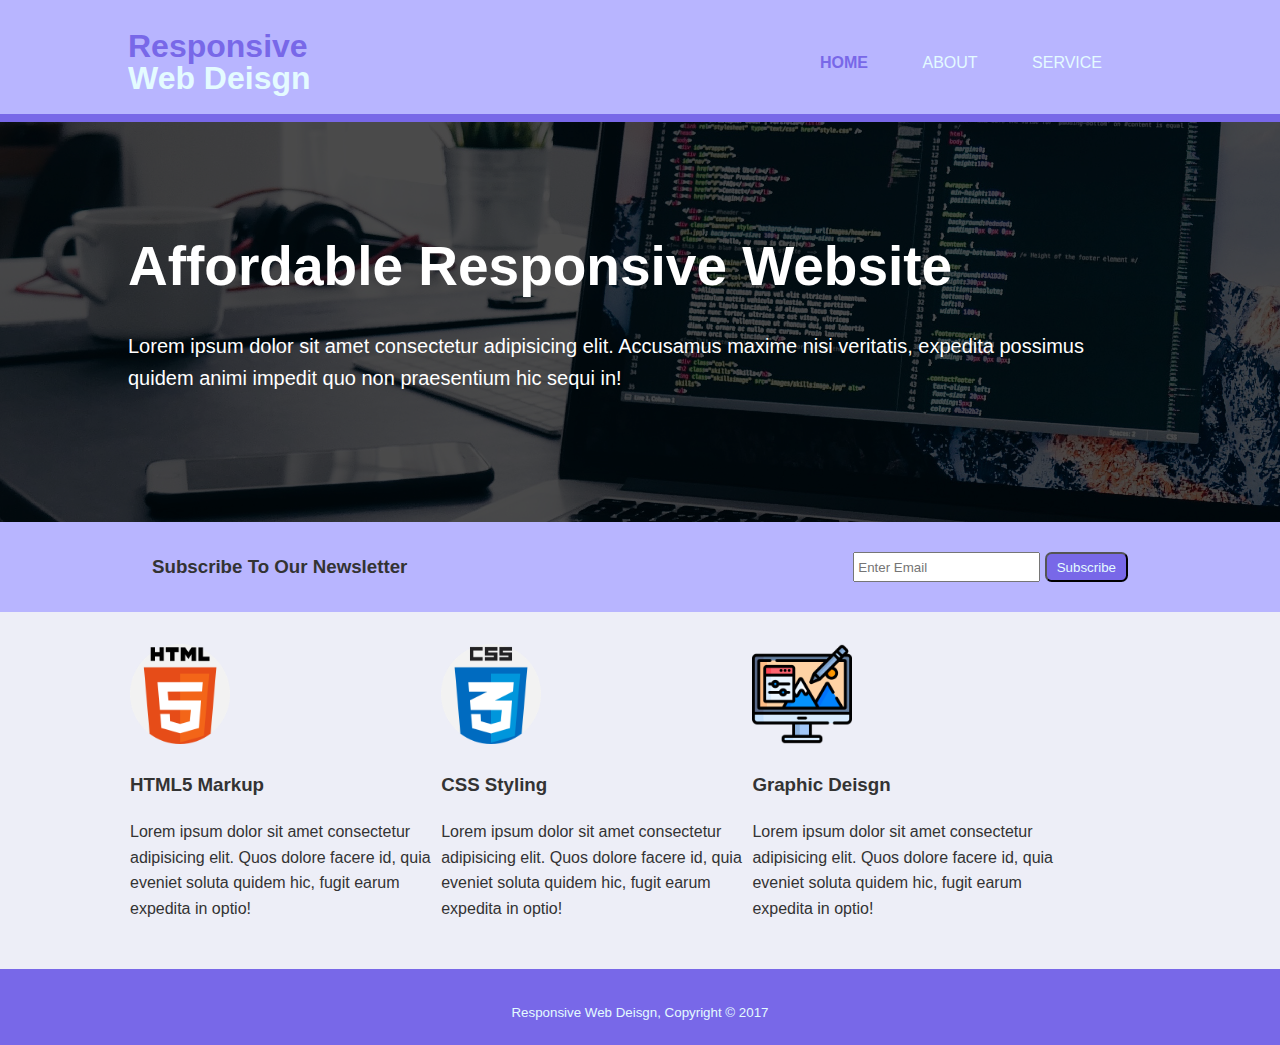
<file: index.html>
<!DOCTYPE html>
<html lang="en">
  <head>
    <meta charset="UTF-8" />
    <meta http-equiv="X-UA-Compatible" content="IE=edge" />
    <meta
      name="keyword"
      content="web design, responsive, afordable web design, responsive web design, professional web design"
    />
    <meta name="description" content="Affordable and professional web design" />
    <meta name="viewport" content="width=device-width, initial-scale=1.0" />
    <meta name="auther" content="Rameez khan" />
    <link rel="stylesheet" href="CSS/style.css" />
    <title>Responsive website | Home</title>
  </head>
  <body>
    <header id="main-header">
      <div class="container">
        <h1>
          <span class="responsive"> Responsive </span> <br />
          Web Deisgn
        </h1>
        <nav id="navbar">
          <ul>
            <li class="current"><a href="index.html">Home</a></li>
            <li><a href="about.html">About</a></li>
            <li><a href="service.html">Service</a></li>
          </ul>
        </nav>
      </div>
    </header>

    <section id="show">
      <div class="container">
        <h2>Affordable Responsive Website</h2>
        <p>
          Lorem ipsum dolor sit amet consectetur adipisicing elit. Accusamus
          maxime nisi veritatis, expedita possimus quidem animi impedit quo non
          praesentium hic sequi in!
        </p>
      </div>
    </section>

    <section id="subscribe">
      <div class="container">
        <h3>Subscribe To Our Newsletter</h3>
        <form class="emailbar">
          <input type="email" placeholder="Enter Email" />
          <button type="submit" class="button">Subscribe</button>
        </form>
      </div>
    </section>

    <section id="skills">
      <div class="container">
        <aside class="skill">
          <img src="img/html-5.png" alt="html img" />
          <h3>HTML5 Markup</h3>
          <p>
            Lorem ipsum dolor sit amet consectetur adipisicing elit. Quos dolore
            facere id, quia eveniet soluta quidem hic, fugit earum expedita in
            optio!
          </p>
        </aside>
        <aside class="skill">
          <img src="img/css.png" alt="css img" />
          <h3>CSS Styling</h3>
          <p>
            Lorem ipsum dolor sit amet consectetur adipisicing elit. Quos dolore
            facere id, quia eveniet soluta quidem hic, fugit earum expedita in
            optio!
          </p>
        </aside>
        <aside class="skill">
          <img src="img/Graphic.png" alt="Graphic img" />
          <h3>Graphic Deisgn</h3>
          <p>
            Lorem ipsum dolor sit amet consectetur adipisicing elit. Quos dolore
            facere id, quia eveniet soluta quidem hic, fugit earum expedita in
            optio!
          </p>
        </aside>
      </div>
    </section>

    <footer id="main-footer">
      <div class="container">
        <small> Responsive Web Deisgn, Copyright &copy; 2017</small>
      </div>
    </footer>
  </body>
</html>
</file>
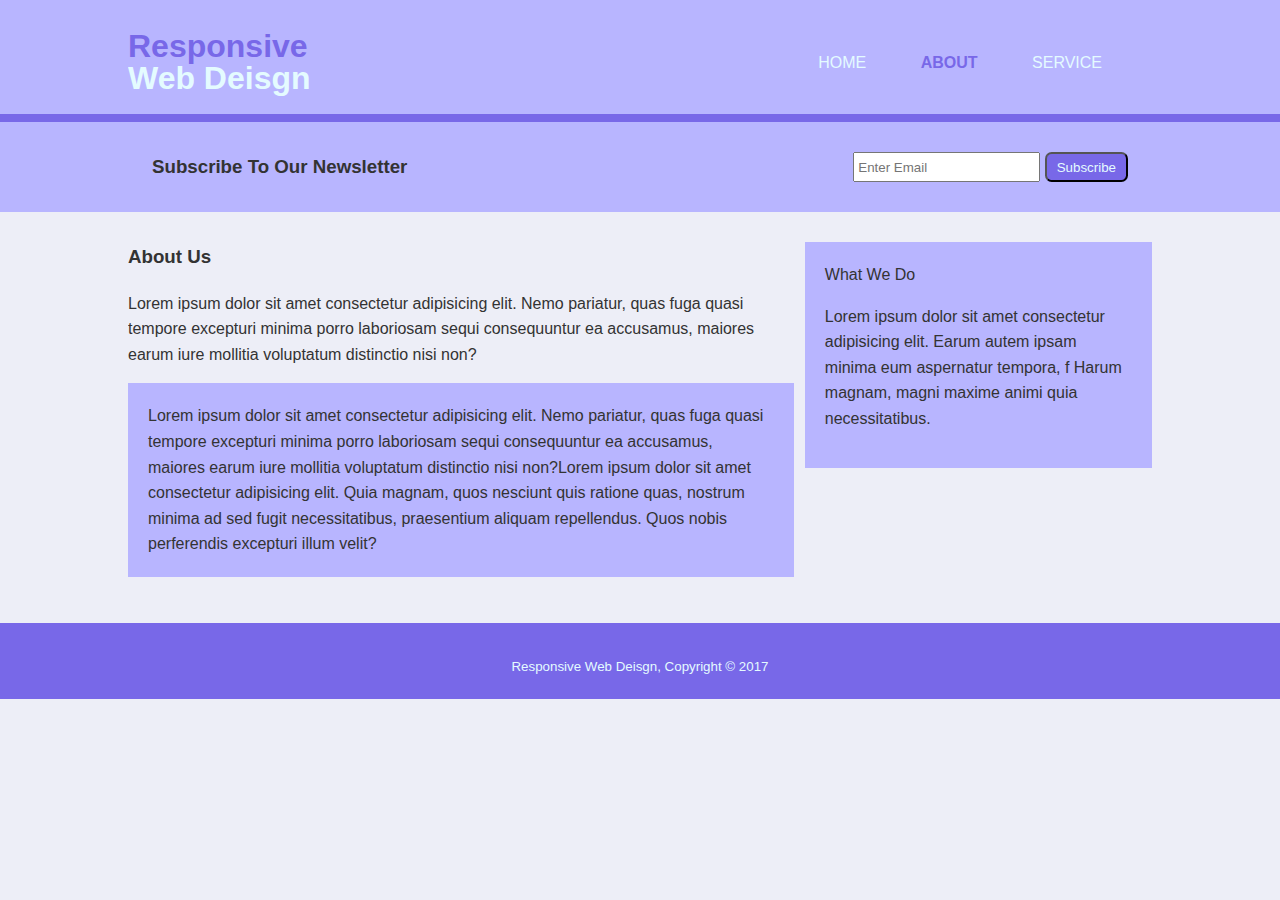
<file: about.html>
<!DOCTYPE html>
<html lang="en">
  <head>
    <meta charset="UTF-8" />
    <meta http-equiv="X-UA-Compatible" content="IE=edge" />
    <meta
      name="keyword"
      content="web design, responsive, afordable web design, responsive web design, professional web design"
    />
    <meta name="description" content="Affordable and professional web design" />
    <meta name="viewport" content="width=device-width, initial-scale=1.0" />
    <meta name="auther" content="Rameez khan" />
    <link rel="stylesheet" href="CSS/style.css" />
    <title>Responsive website | About</title>
  </head>
  <body>
    <header id="main-header">
      <div class="container">
        <h1>
          <span class="responsive"> Responsive </span> <br />
          Web Deisgn
        </h1>
        <nav id="navbar">
          <ul>
            <li><a href="index.html">Home</a></li>
            <li class="current"><a href="about.html">About</a></li>
            <li><a href="service.html">Service</a></li>
          </ul>
        </nav>
      </div>
    </header>

    <section id="subscribe">
      <div class="container">
        <h3>Subscribe To Our Newsletter</h3>
        <form class="emailbar">
          <input type="email" placeholder="Enter Email" />
          <button type="submit" class="button">Subscribe</button>
        </form>
      </div>
    </section>

    <div class="container">
      <section id="about">
        <h3>About Us</h3>
        <p>
          Lorem ipsum dolor sit amet consectetur adipisicing elit. Nemo
          pariatur, quas fuga quasi tempore excepturi minima porro laboriosam
          sequi consequuntur ea accusamus, maiores earum iure mollitia
          voluptatum distinctio nisi non?
        </p>

        <p class="textbox">
          Lorem ipsum dolor sit amet consectetur adipisicing elit. Nemo
          pariatur, quas fuga quasi tempore excepturi minima porro laboriosam
          sequi consequuntur ea accusamus, maiores earum iure mollitia
          voluptatum distinctio nisi non?Lorem ipsum dolor sit amet consectetur
          adipisicing elit. Quia magnam, quos nesciunt quis ratione quas,
          nostrum minima ad sed fugit necessitatibus, praesentium aliquam
          repellendus. Quos nobis perferendis excepturi illum velit?
        </p>
      </section>

      <aside class="sidebar">
        <h3,,>What We Do</h3,,>
        <p>
          Lorem ipsum dolor sit amet consectetur adipisicing elit. Earum autem
          ipsam minima eum aspernatur tempora, f Harum magnam, magni maxime
          animi quia necessitatibus.
        </p>
      </aside>
    </div>

    <footer id="main-footer">
      <div class="container">
        <small> Responsive Web Deisgn, Copyright &copy; 2017</small>
      </div>
    </footer>
  </body>
</html>
</file>
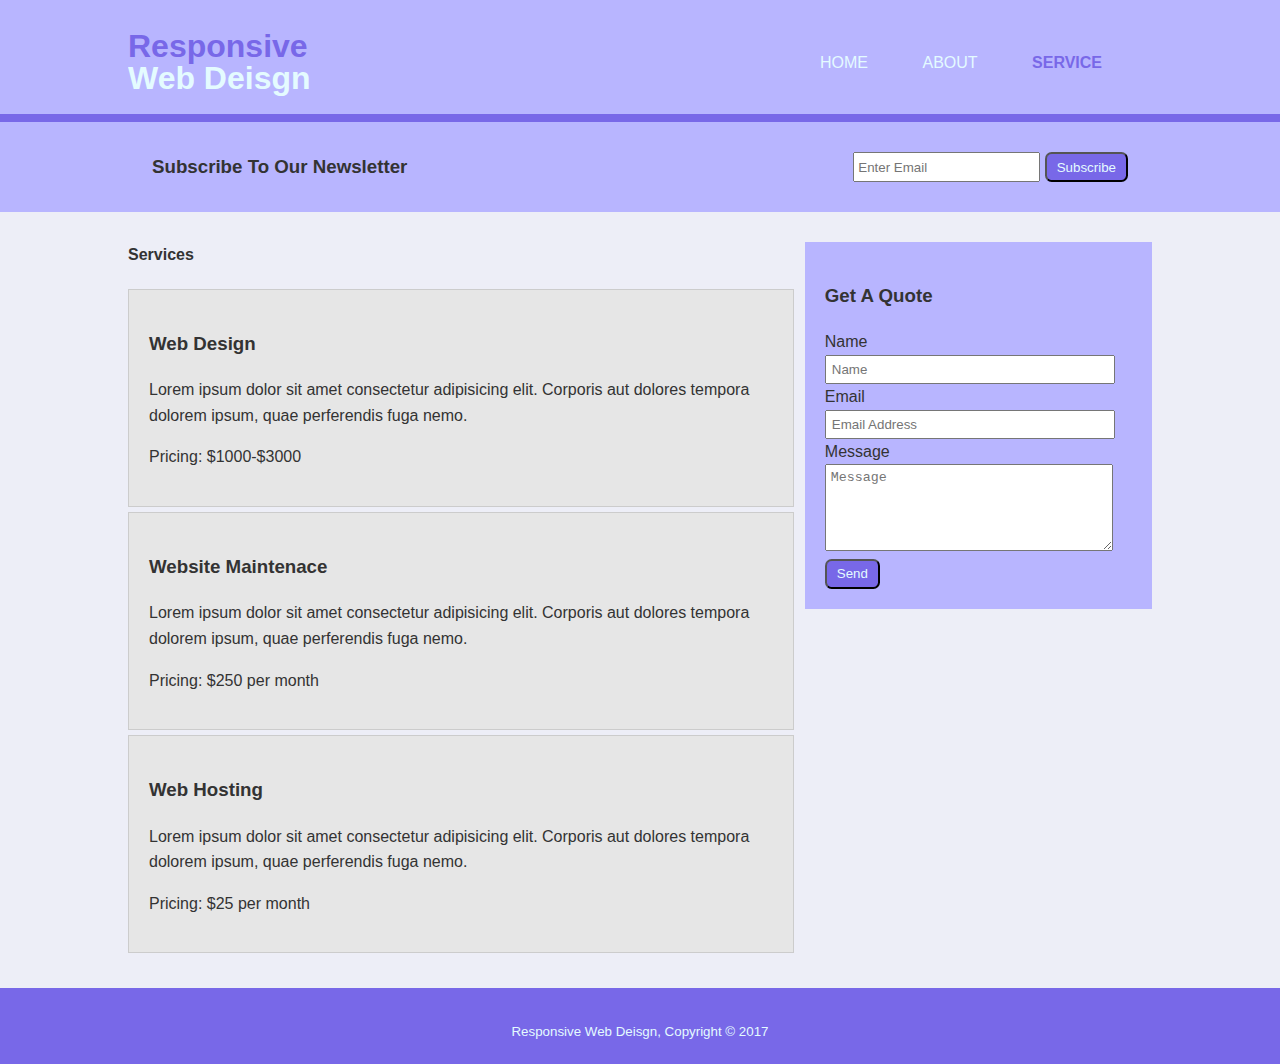
<file: service.html>
<!DOCTYPE html>
<html lang="en">
  <head>
    <meta charset="UTF-8" />
    <meta http-equiv="X-UA-Compatible" content="IE=edge" />
    <meta
      name="keyword"
      content="web design, responsive, afordable web design, responsive web design, professional web design"
    />
    <meta name="description" content="Affordable and professional web design" />
    <meta name="viewport" content="width=device-width, initial-scale=1.0" />
    <meta name="auther" content="Rameez khan" />
    <link rel="stylesheet" href="CSS/style.css" />
    <title>Responsive website | Service</title>
  </head>
  <body>
    <header id="main-header">
      <div class="container">
        <h1>
          <span class="responsive"> Responsive </span> <br />
          Web Deisgn
        </h1>
        <nav id="navbar">
          <ul>
            <li><a href="index.html">Home</a></li>
            <li><a href="about.html">About</a></li>
            <li class="current"><a href="service.html">Service</a></li>
          </ul>
        </nav>
      </div>
    </header>

    <section id="subscribe">
      <div class="container">
        <h3>Subscribe To Our Newsletter</h3>
        <form class="emailbar">
          <input type="email" placeholder="Enter Email" />
          <button type="submit" class="button">Subscribe</button>
        </form>
      </div>
    </section>

    <div class="container">
      <section id="service">
        <h4>Services</h4>
        <div class="servicebox">
          <h3>Web Design</h3>
          <p>
            Lorem ipsum dolor sit amet consectetur adipisicing elit. Corporis
            aut dolores tempora dolorem ipsum, quae perferendis fuga nemo.
          </p>
          <p>Pricing: $1000-$3000</p>
        </div>
        <div class="servicebox">
          <h3>Website Maintenace</h3>
          <p>
            Lorem ipsum dolor sit amet consectetur adipisicing elit. Corporis
            aut dolores tempora dolorem ipsum, quae perferendis fuga nemo.
          </p>
          <p>Pricing: $250 per month</p>
        </div>
        <div class="servicebox">
          <h3>Web Hosting</h3>
          <p>
            Lorem ipsum dolor sit amet consectetur adipisicing elit. Corporis
            aut dolores tempora dolorem ipsum, quae perferendis fuga nemo.
          </p>
          <p>Pricing: $25 per month</p>
        </div>
      </section>

      <aside class="sidebar">
        <h3>Get A Quote</h3>

        <form action="">
          <div>
            <label for="name">Name</label> <br />
            <input type="text" placeholder="Name" />
          </div>

          <div>
            <label for="email">Email</label> <br />
            <input type="email" placeholder="Email Address" />
          </div>

          <div>
            <label for="message">Message</label> <br />
            <textarea
              name="message"
              id=""
              cols="20"
              rows="5"
              placeholder="Message"
            ></textarea>
          </div>
          <button class="button">Send</button>
        </form>
      </aside>
    </div>

    <footer id="main-footer">
      <div class="container">
        <small> Responsive Web Deisgn, Copyright &copy; 2017</small>
      </div>
    </footer>
  </body>
</html>
</file>
<file: CSS/style.css>
body {
  background-color: #edeef7;
  font: 16px/1.6 Arial, Helvetica, sans-serif;
  color: #333;
  padding: 0;
  margin: 0;
}

/* globale */
.container {
  width: 80%;
  margin: auto;
  overflow: hidden;
}

ul {
  margin: 0;
  padding: 0;
}

.button {
  background-color: #7868e8;
  border-radius: 0.5em;
  height: 30px;
  padding: 5px 10px;
  color: #e4fbff;
}

.button:hover {
  background-color: #e4fbff;
  color: #7868e8;
}

/* Header */
#main-header {
  background-color: #b8b5ff;
  color: #e4fbff;
  min-height: 70px;
  padding-top: 30px;
  border-bottom: solid 0.5rem #7868e8;
}

#main-header h1 {
  float: left;
  line-height: 1;
  margin: 0 0 20px;
  padding: 0;
}

#main-header a {
  color: #e4fbff;
  padding-right: 50px;
  text-decoration: none;
  text-transform: uppercase;
}

/* navigation */

#navbar li {
  display: inline;
}

#navbar {
  float: right;
  padding-top: 20px;
}

#main-header .responsive,
#navbar .current a {
  color: #7868e8;
  font-weight: bold;
}

#main-header a:hover {
  color: #edeef7;
}

/* Show Case */
#show {
  min-height: 400px;
  background: rgb(0, 0, 0, 0.7) url("../img/showcase.jpg") no-repeat 0 -110px;
  background-blend-mode: darken;
  color: white;
}

#show h2 {
  margin: 100px 0 10px;
  font-size: 55px;
}

#show p {
  font-size: 20px;
}

/* Subscribe */
#subscribe {
  background-color: #b8b5ff;
  padding: 30px;
}

#subscribe h3 {
  float: left;
  margin: 0;
  padding: 0;
}

#subscribe form {
  float: right;
}

#subscribe input {
  height: 20px;
  padding: 3px;
}

/* Skills */
#skills .skill img {
  width: 100px;
}

#skills .skill {
  width: 30%;
  float: left;
  padding: 2px;
}

#skills {
  margin-top: 30px;
}

/* About */
#about {
  float: left;
  width: 65%;
  margin-top: 30px;
}

#about h3 {
  margin-top: 0;
}
/* Sidebar */
.sidebar {
  float: right;
  width: 30%;
  margin-top: 30px;
  background-color: #b8b5ff;
  color: #333;
  padding: 20px;
}

/* Text box */
.textbox {
  background-color: #b8b5ff;
  padding: 20px;
  color: #333;
}

/* Service */
#service {
  float: left;
  width: 65%;
  margin-top: 30px;
}

#service h4 {
  margin-top: 0;
}

#service .servicebox {
  border: 1px solid #ccc;
  margin-bottom: 5px;
  background-color: #e6e6e6;
  padding: 20px;
}

/* Side bar Form */
.sidebar form input,
.sidebar form textarea {
  width: 90%;
  padding: 5px;
}

/* Footer */
#main-footer {
  background-color: #7868e8;
  color: #e4fbff;
  margin-top: 30px;
  padding: 30px 0 20px;
  text-align: center;
}

/* Media queries */
@media (max-width: 768px) {
  #main-header h1,
  #main-header #nav,
  #subscribe h3,
  #subscribe form,
  #skills .skill,
  #about,
  #service {
    float: none;
    text-align: center;
    width: 100%;
    margin: auto;
  }

  #main-header {
    padding-bottom: 20px;
  }

  #show h2 {
    margin-top: 40px;
  }

  #show {
    text-align: center;
    padding-bottom: 20px;
  }

  #subscribe .button {
    display: block;
    width: 85%;
    margin: auto;
  }

  #subscribe form input {
    width: 82%;
    margin: 5px auto;
  }

  #about,
  #service h4 {
    margin-top: 30px;
  }

  .sidebar {
    float: none;
    width: 100%;
  }
}
</file>
